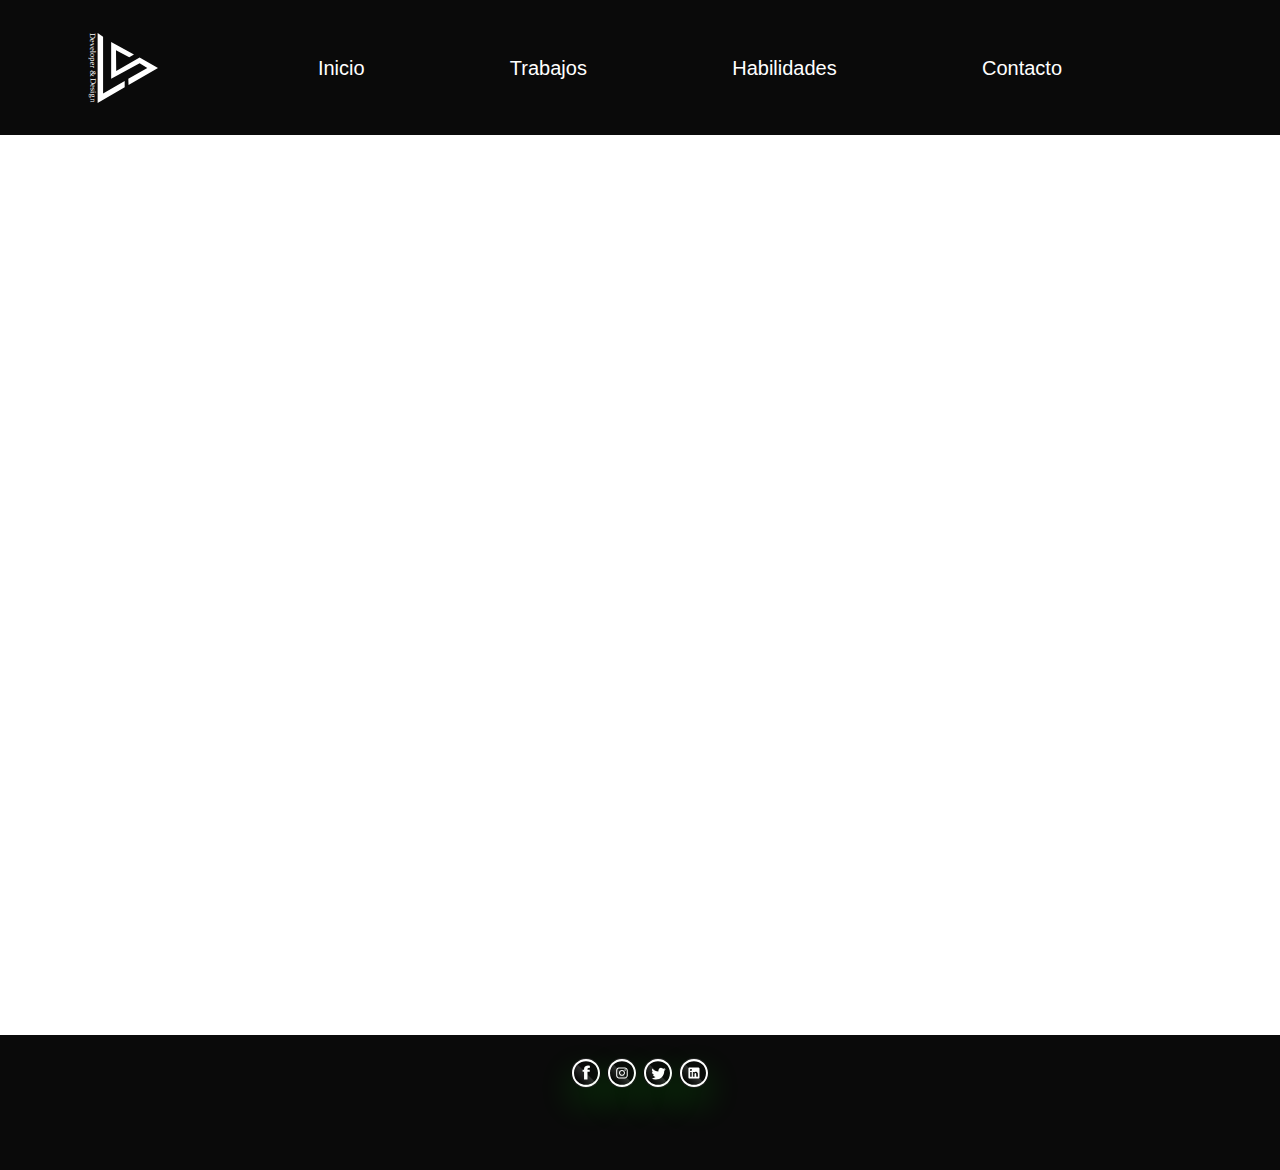
<file: public/index.html>
<!DOCTYPE html>
<html>
    <head>
        <meta charset="UTF-8">
        <meta name="viewport" content="width=device-width, user-scalable=no ,initial-scale=1.0, maximum-scale=1.0,minimum-sacale=1.0">
        <title>Inicio</title>
        <link rel="stylesheet" href="style.css">
        <script data-ad-client="pub-9661846799111855" async src="https://pagead2.googlesyndication.com/pagead/js/adsbygoogle.js"></script>
    </head>
    <body>
        <header>
            <ul class="lista">
                <a href="index.html" class="item-logo"></a>
                <li class="lista-item">
                    <a href="index.html">Inicio</a>
                </li>
                <li class="lista-item">
                    <a href="proyectos.html">Trabajos</a>
                </li>
                <li class="lista-item">
                    <a href="habilidades.html">Habilidades</a>
                </li>
                <li class="lista-item">
                    <a href="contacto.html">Contacto</a>
                </li>
                <div class="hamburger">
                    <span class="line"></span>
                    <span class="line"></span>
                    <span class="line"></span>
                </div>
            </ul>
        </header>
        <main>
            <section>

            </section>
        </main>
        <script src="main.js"></script>
        <footer>
            <div class="redes-sociales">
                <div class="ico">
                    <a href="https://facebook.com/ltito2/" class="facebook" target="_BLANK"></a>
                </div>
                <div class="ico">
                    <a href="https://instagram.com/ltito2/" class="instagram" target="_BLANK"></a>
                </div>
                <div class="ico">
                    <a href="https://twitter.com/Luis6823" class="twitter" target="_BLANK"></a>
                </div>
                <div class="ico">
                    <a href="https://www.linkedin.com/in/luis-saavedra-30b487207/" class="linkedin" target="_BLANK"></a>
                </div>
            </div>
        </footer>
    </body>
</html>
</file>
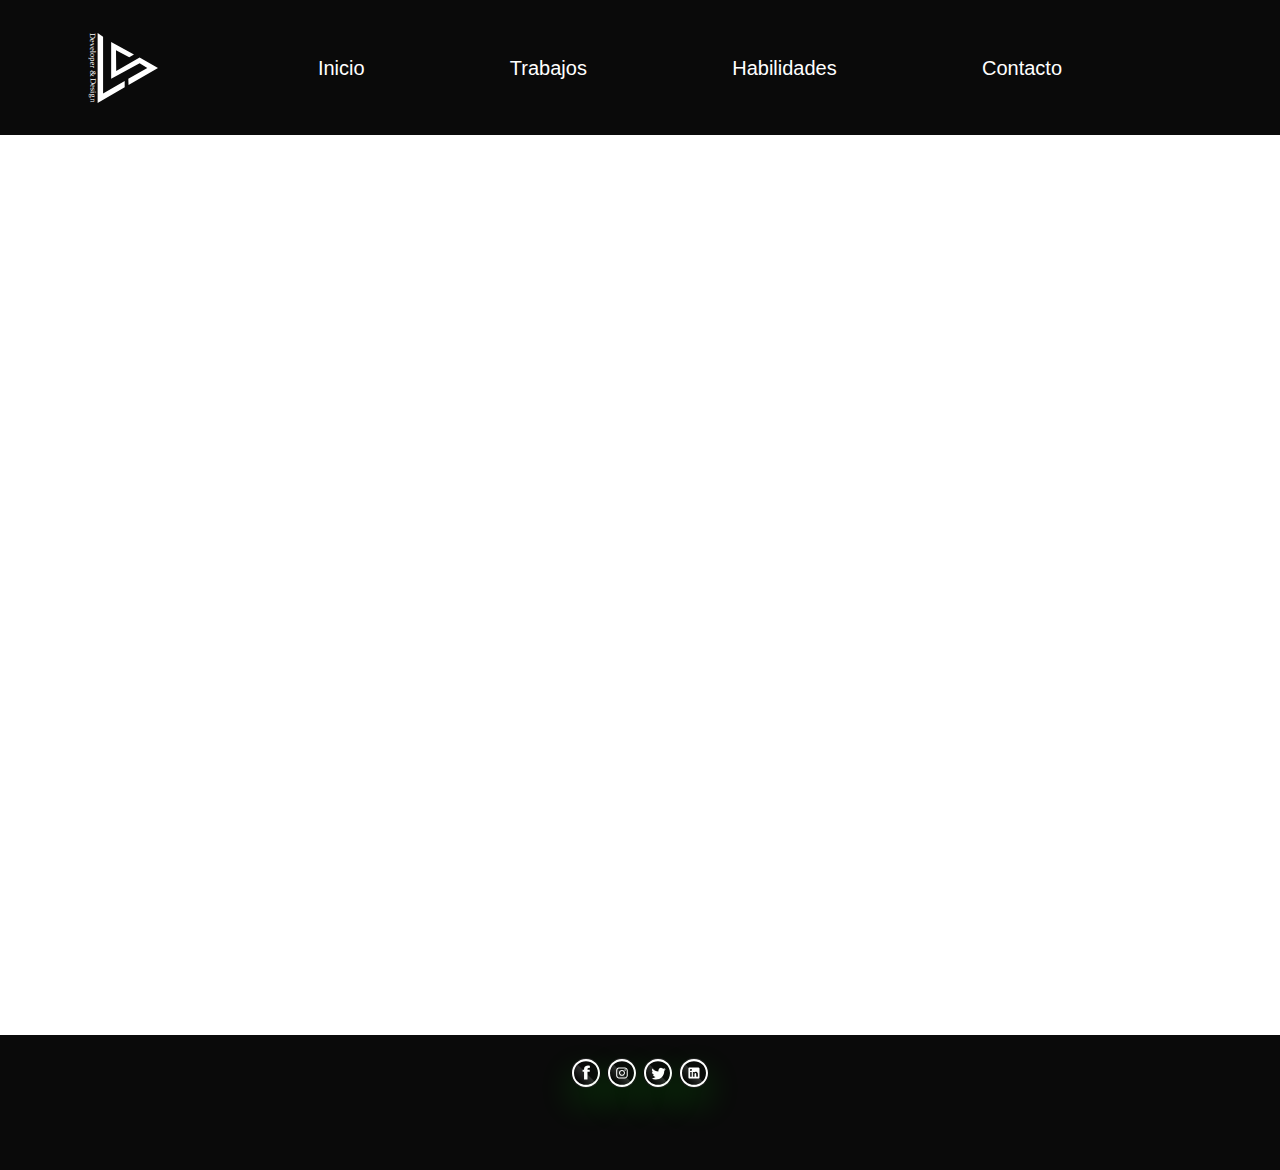
<file: public/contacto.html>
<!DOCTYPE html>
<html lang="en">
    <head>
        <meta charset="UTF-8">
        <meta name="viewport" content="width=device-width, user-scalable=no ,initial-scale=1.0, maximum-scale=1.0,minimum-sacale=1.0">
        <title>Contacto</title>
        <link rel="stylesheet" href="style.css">
        <script data-ad-client="pub-9661846799111855" async src="https://pagead2.googlesyndication.com/pagead/js/adsbygoogle.js"></script>
    </head>
    <body>
        <header>
            <ul class="lista">
                <a href="index.html" class="item-logo"></a>
                <li class="lista-item">
                    <a href="index.html">Inicio</a>
                </li>
                <li class="lista-item">
                    <a href="proyectos.html">Trabajos</a>
                </li>
                <li class="lista-item">
                    <a href="habilidades.html">Habilidades</a>
                </li>
                <li class="lista-item">
                    <a href="contacto.html">Contacto</a>
                </li>
                <div class="hamburger">
                    <span class="line"></span>
                    <span class="line"></span>
                    <span class="line"></span>
                </div>
            </ul>
        </header>
        <main>

        </main>
        <footer>
            <div class="redes-sociales">
                <div class="ico">
                    <a href="https://facebook.com/ltito2/" class="facebook" target="_BLANK"></a>
                </div>
                <div class="ico">
                    <a href="https://instagram.com/ltito2/" class="instagram" target="_BLANK"></a>
                </div>
                <div class="ico">
                    <a href="https://twitter.com/Luis6823" class="twitter" target="_BLANK"></a>
                </div>
                <div class="ico">
                    <a href="https://www.linkedin.com/in/luis-saavedra-30b487207/" class="linkedin" target="_BLANK"></a>
                </div>
            </div>
        </footer>
    </body>
</html>
</file>
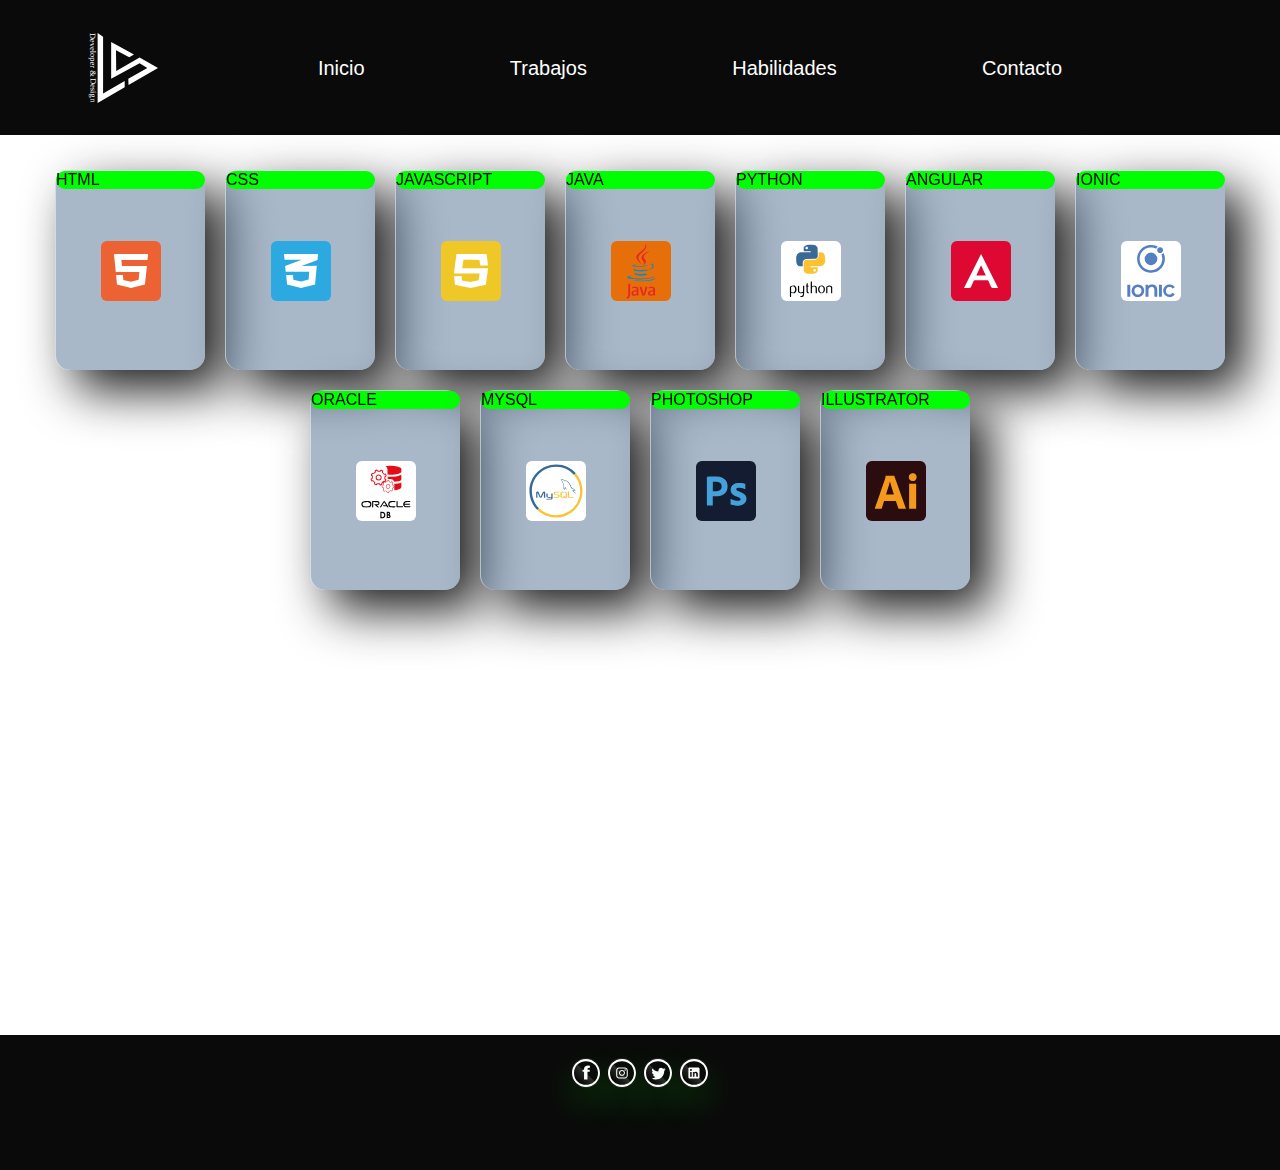
<file: public/habilidades.html>
<!DOCTYPE html>
<html>
    <head>
        <meta name="viewport" content="width=device-width, user-scalable=no ,initial-scale=1.0, maximum-scale=1.0,minimum-sacale=1.0">
        <title>Habilidades</title>
        <link rel="stylesheet" href="style.css">
        <link rel="stylesheet" href="styleha.css"></link>
    </head>
    <body>
        <header>
            <ul class="lista">
                <a href="index.html" class="item-logo"></a>
                <li class="lista-item">
                    <a href="index.html">Inicio</a>
                </li>
                <li class="lista-item">
                    <a href="proyectos.html">Trabajos</a>
                </li>
                <li class="lista-item">
                    <a href="habilidades.html">Habilidades</a>
                </li>
                <li class="lista-item">
                    <a href="contacto.html">Contacto</a>
                </li>
                <div class="hamburger">
                    <span class="line"></span>
                    <span class="line"></span>
                    <span class="line"></span>
                </div>
            </ul>
        </header>
        <main>
            <section>
                <div class="lenguajes">
                    <div class="box">
                        <h2 class="name">HTML</h2>
                        <a href="https://developer.mozilla.org/en-US/docs/Web/Guide/HTML/HTML5" class="visit" target="_BLANK">Visitar</a>
                        <div class="circle">HTML</div>
                        <img src="images/html.svg" class="lenguaje">
                    </div>
                    <div class="box">
                        <h2 class="name">CSS</h2>
                        <a href="https://developer.mozilla.org/en-US/docs/Web/CSS" class="visit" target="_BLANK">Visitar</a>
                        <div class="circle">CSS</div>
                        <img src="images/css.svg" class="lenguaje">
                    </div>
                    <div class="box">
                        <h2 class="name">JAVASCRIPT</h2>
                        <a href="https://developer.mozilla.org/en-US/docs/Web/JavaScript" class="visit" target="_BLANK">Visitar</a>
                        <div class="circle">JAVASCRIPT</div>
                        <img src="images/js.svg" class="lenguaje">
                    </div>
                    <div class="box">
                        <h2 class="name">JAVA</h2>
                        <a href="https://developer.mozilla.org/en-US/docs/Glossary/Java" class="visit" target="_BLANK">Visitar</a>
                        <div class="circle">JAVA</div>
                        <img src="images/j.svg" class="lenguaje">
                    </div>
                    <div class="box">
                        <h2 class="name">PYTHON</h2>
                        <a href="https://www.python.org/" class="visit" target="_BLANK">Visitar</a>
                        <div class="circle">PYTHON</div>
                        <img src="images/pth.svg" class="lenguaje">
                    </div>
                    <div class="box">
                        <h2 class="name">ANGULAR</h2>
                        <a href="https://angular.io/" class="visit" taget="_BLANK">Visitar</a>
                        <div class="circle">ANGULAR</div>
                        <img src="images/ang.svg" class="lenguaje">
                    </div>
                    <div class="box">
                        <h2 class="name">IONIC</h2>
                        <a href="https://ionicframework.com/" class="visit" target="_BLANK">Visitar</a>
                        <div class="circle">IONIC</div>
                        <img src="images/ionic.svg" class="lenguaje">
                    </div>
                    <div class="box">
                        <h2 class="name">ORACLE</h2>
                        <a href="https://www.oracle.com/database/technologies/manageability.html" class="visit" target="_BLANK">Visitar</a>
                        <div class="circle">ORACLE</div>
                        <img src="images/oracle.svg" class="lenguaje">
                    </div>
                    <div class="box">
                        <h2 class="name">MYSQL</h2>
                        <a href="https://dev.mysql.com/doc/" class="visit" target="_BLANK">Visitar</a>
                        <div class="circle">MYSQL</div>
                        <img src="images/msql.svg" class="lenguaje">
                    </div>
                    <div class="box">
                        <h2 class="name">PHOTOSHOP</h2>
                        <a href="https://www.adobe.com/products/photoshopfamily.html#" class="visit" target="_BLANK">Visitar</a>
                        <div class="circle">PHOTOSHOP</div>
                        <img src="images/p.svg" class="lenguaje">
                    </div>
                    <div class="box">
                        <h2 class="name">ILLUSTRATOR</h2>
                        <a href="https://www.adobe.com/products/illustrator.html#" class="visit"  target="_BLANK">Visitar</a>
                        <div class="circle">ILLUSTRATOR</div>
                        <img src="images/i.svg" class="lenguaje">
                    </div>
                </div>
            </section>
        </main>
        <script src="main.js"></script>
        <script type="text/javascript" src="vanilla-tilt.min.js"></script>
        <script type="text/javascript">
            VanillaTilt.init(document.querySelectorAll(".box"),{
                max:25,
                speed:400,
                glare: true,
                "max-glare":1
            });
        </script>
        <footer>
            <div class="redes-sociales">
                <div class="ico">
                    <a href="https://facebook.com/ltito2/" class="facebook" target="_BLANK"></a>
                </div>
                <div class="ico">
                    <a href="https://instagram.com/ltito2/" class="instagram" target="_BLANK"></a>
                </div>
                <div class="ico">
                    <a href="https://twitter.com/Luis6823" class="twitter" target="_BLANK"></a>
                </div>
                <div class="ico">
                    <a href="https://www.linkedin.com/in/luis-saavedra-30b487207/" class="linkedin" target="_BLANK"></a>
                </div>
            </div>
        </footer>
    </body>
</html>
</file>
<file: public/style.css>
*{
    margin: 0;
    padding: 0;
    box-sizing: border-box;
}
html{
    font-family: SF Pro Display, sans-serif;
}
header{
    display: flex;
    width: 100%;
    height: 15vh;
    background-color: #0a0a0a;
}
.lista{
    width: 100%;
    font-size: 20px;
    display: flex;
    list-style: none;
    align-items: center;
    justify-content: space-around;
}
.lista a{
    color: #ffffff;
    text-decoration: none;
}
.lista-item{
    position: relative;
    line-height: 2rem;
    transition-delay: .6s;
}
.lista-item::before{
    content: "";
    position: absolute;
    width: 100%;
    height: 3px;
    border-radius: 5px;
    background-color: #0f0;
    box-shadow: 0 0 30px #64ff78,
                0 0 60px #63ff54,
                0 0 30px #62ff43;
    left: 0;
    bottom: 0;
    transform: scaleX(0);
    transform-origin: right;
    transition: transform 369ms cubic-bezier(.26,.92,.96,.48);
}
.lista-item:hover::before{
    transform: scaleX(1);
    transform-origin: left;
}
.item-logo{
    width: 100px;
    height: 70px;
    background: url(images/logo_white.svg)no-repeat center;
}

.redes-sociales{
    width: 100%;
    display: flex;
    flex-wrap: wrap;
    justify-content: center;
}
.redes-sociales .ico{
    position: relative;
    margin: 3px;
    width: 30px;
    height: 30px;
}
.redes-sociales .ico a{
    position: absolute;
    top: 0;
    left: 0;
    width: 100%;
    height: 100%;
    display: flex;
    justify-content: center;
    align-items: center;
    box-shadow: 0 15px 35px rgba(0,255,0,0.2);
    border-top: 1px solid rgba(255, 255, 255, 0.1);
    border-bottom: 1px solid rgba(255, 255, 255, 0.1);
    border-radius: 15px;
    color: rgb(255,255,255);
    z-index: 1;
    overflow: hidden;
    transition: 0.5s;
    backdrop-filter: blur(50px);
}
.redes-sociales .ico:hover a{
    letter-spacing: 3px;
}
.redes-sociales .ico a::before{
    content: '';
    position: absolute;
    top: 0;
    left: 0;
    width: 50%;
    height: 100%;
    background: linear-gradient(to left, rgba(255, 255, 255, 0.15),transparent);
    transform: skewX(45deg) translateX(0);
    transition: 0.5s;
}
.redes-sociales .ico:hover a::before{
    transform: skewX(45deg) translateX(200%);
}
.redes-sociales .ico::before{
    content: '';
    position: absolute;
    left: 50%;
    transform: translateX(-50%);
    bottom: -5px;
    width: 0px;
    height: 10px;
    border-radius: 20px;
    transition: 0s;
}
.redes-sociales .ico:hover::before{
    bottom: 0;
    width: 90%;
    height:70%;
    border-radius: 5px;
    transition: 0.5s;
}
.redes-sociales .ico::after{
    content: '';
    position: absolute;
    left: 50%;
    transform: translateX(-50%);
    top: -5px;
    width: 0px;
    height: 10px;
    background: #ff0;
    border-radius: 20px;
    transition: 0s;
}
.redes-sociales .ico:hover::after{
    top: 0;
    width: 90%;
    height:70%;
    border-radius: 5px;
    transition: 0.5s;
}
.redes-sociales .ico:nth-child(1)::before,
.redes-sociales .ico:nth-child(1)::after{
    background: #3b5998;
    box-shadow: 0 0 5px #3b5998,
                0 0 5px #3b5998,
                0 0 5px #3b5998;
}
.redes-sociales .ico:nth-child(2)::before,
.redes-sociales .ico:nth-child(2)::after{
    background: linear-gradient(-45deg, #f58529, #feda77, #dd2a7b, #8134af, #515bd4);
    box-shadow: 0 0 5px #515bd4,
                0 0 5px #515bd4,
                0 0 5px #515bd4;
                height: 100%;
}
.redes-sociales .ico:nth-child(3)::before,
.redes-sociales .ico:nth-child(3)::after{
    background: #00acee;
    box-shadow: 0 0 5px #00acee,
                0 0 5px #00acee,
                0 0 5px #00acee;
}
.redes-sociales .ico:nth-child(4)::before,
.redes-sociales .ico:nth-child(4)::after{
    background: #0e76a8;
    box-shadow: 0 0 5px #0e76a8,
                0 0 5px #0e76a8,
                0 0 5px #0e76a8;
}
.facebook {
    background: url(images/facebook_white.svg)no-repeat center ;
}
.instagram{
    background: url(images/instagram_white.svg)no-repeat center;
}
.twitter{
    background: url(images/twitter_white.svg)no-repeat center;
}
.linkedin{
    background: url(images/linkedin_white.svg)no-repeat center;
}
main{
    padding: 20px 10px;
    width: 100%;
    height: 100%;
    min-height: 100vh;
}
footer{
    padding: 20px 10px;
    width: 100%;
    height: 15vh;
    background-color: #0a0a0a;
    position: relative;
}
</file>
<file: public/styleha.css>
section{
    position: relative;
	display: flex;
	justify-content: center;
	align-items: center;
    min-height: 50vh;
}
.lenguajes{
   position: relative;
   display: flex;
   justify-content: center;
   align-items: center;
   flex-wrap: wrap;
   width: 1200px;
   transform-style: preserve-3d;
}
.lenguajes .box{
   position: relative;
   width: 150px;
   height: 200px;
   margin: 10px;
   box-shadow: 20px 20px 50px rgba(0,0,0,0.9);
   background: rgba(81, 113, 148,0.5);
   border-radius: 15px;
   border-top: 1px solid rgba(255,255,255,0.5);
   border-left: 1px solid rgba(255,255,255,0.5);
   transform-style: preserve-3d;
}
.circle{
    background-color: #0f0;
    border-radius: 10px;
}
.lenguajes .box:hover::before,
.lenguajes .box:hover:after{
    opacity: 0.04;
}
.lenguajes .box .name{
    position: absolute;
    top: 0;
    left: 0;
    text-align: center;
    color: #000;
    width: 100%;
    transform-style: preserve-3d;
    transform: translate3d(0,0,75px);
    transition: 0.5s;
    opacity: 0;
    z-index: 10;
}
.lenguajes .box:hover .name{
    top: 20px;
    opacity: 1;
}
.lenguajes .box .visit{
    position: absolute;
    bottom: 0;
    left: 50%;
    transform-style: preserve-3d;
    transform: translate3d(-50%,0,75px);
    color: #000;
    padding: 10px 25px;
    border-radius: 30px;
    text-decoration: none;
    transition: 0.5s;
    opacity: 0;
    z-index: 10;
}
.lenguajes .box:hover .visit{
    bottom: 10px;
    opacity: 1;
}
.lenguajes .box .lenguaje{
    position: absolute;
    top: 50%;
    left: 50%;
    max-width: 60px;
    transition: 0.5s;
    z-index: 11;
    transition: 0.5s;
    transform-style: preserve-3d;
    transform: translate3d(-50%,-50%,0px);
}
.lenguajes .box:hover .lenguaje{
    transform: translate3d(-50%,-50%,100px);
}
.lenguajes .box:nth-child(1) .visit{
    background: #ec6231;
}
.lenguajes .box:nth-child(2) .visit{
    background: #28a9e0;
}
.lenguajes .box:nth-child(3) .visit{
    background: #efc725;
}
.lenguajes .box:nth-child(4) .visit{
    background: #5382a1;
}
.lenguajes .box:nth-child(5) .visit{
    background: #ffc331;
}
.lenguajes .box:nth-child(6) .visit{
    background: #c3002f;
}
.lenguajes .box:nth-child(7) .visit{
    background: #478aff;
}
.lenguajes .box:nth-child(8) .visit{
    background: #494949;
}
.lenguajes .box:nth-child(9) .visit{
    background: #ffc331;
}
.lenguajes .box:nth-child(10) .visit{
    background: #00aaff;
}
.lenguajes .box:nth-child(11) .visit{
    background: #ff9a00;
}
</file>
